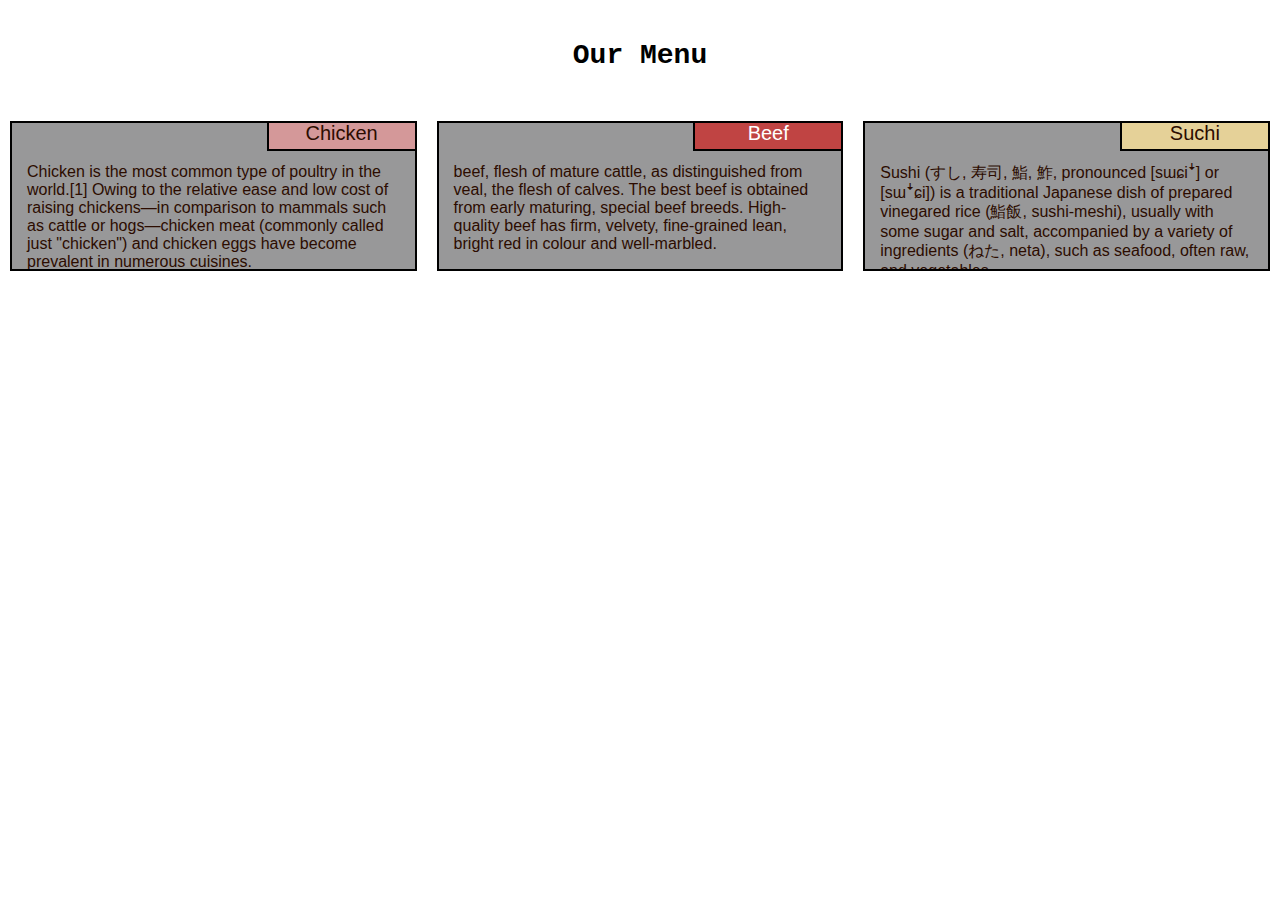
<file: module2-solution/index.html>
<!DOCTYPE html>
<html lang="en">
<head>
    <meta charset="UTF-8">
    <meta http-equiv="X-UA-Compatible" content="IE=edge">
    <meta name="viewport" content="width=device-width, initial-scale=1.0">
    <title>Module 2 Coding Assignment</title>
    <link rel="stylesheet" href="css/style.css">
</head>
<body>
    <h1>Our Menu</h1>
    <section class="col-lg-4 col-md-6 col-sm">
        <p class="title chickenC">Chicken</p>
        <p>Chicken is the most common type of poultry in the world.[1] Owing to the relative ease and low cost of raising chickens—in comparison to mammals such as cattle or hogs—chicken meat (commonly called just "chicken") and chicken eggs have become prevalent in numerous cuisines.</p>
    </section>
    <section class="col-lg-4 col-md-6 col-sm">
        <p class="title beefC">Beef</p>
        <p>beef, flesh of mature cattle, as distinguished from veal, the flesh of calves. The best beef is obtained from early maturing, special beef breeds. High-quality beef has firm, velvety, fine-grained lean, bright red in colour and well-marbled.</p>
    </section>
    <section class="col-lg-4 col-md-12 col-sm">
        <p class="title sushiC">Suchi</p>
        <p>Sushi (すし, 寿司, 鮨, 鮓, pronounced [sɯɕiꜜ] or [sɯꜜɕi]) is a traditional Japanese dish of prepared vinegared rice (鮨飯, sushi-meshi), usually with some sugar and salt, accompanied by a variety of ingredients (ねた, neta), such as seafood, often raw, and vegetables.</p>
    </section>
</body>
</html>
</file>
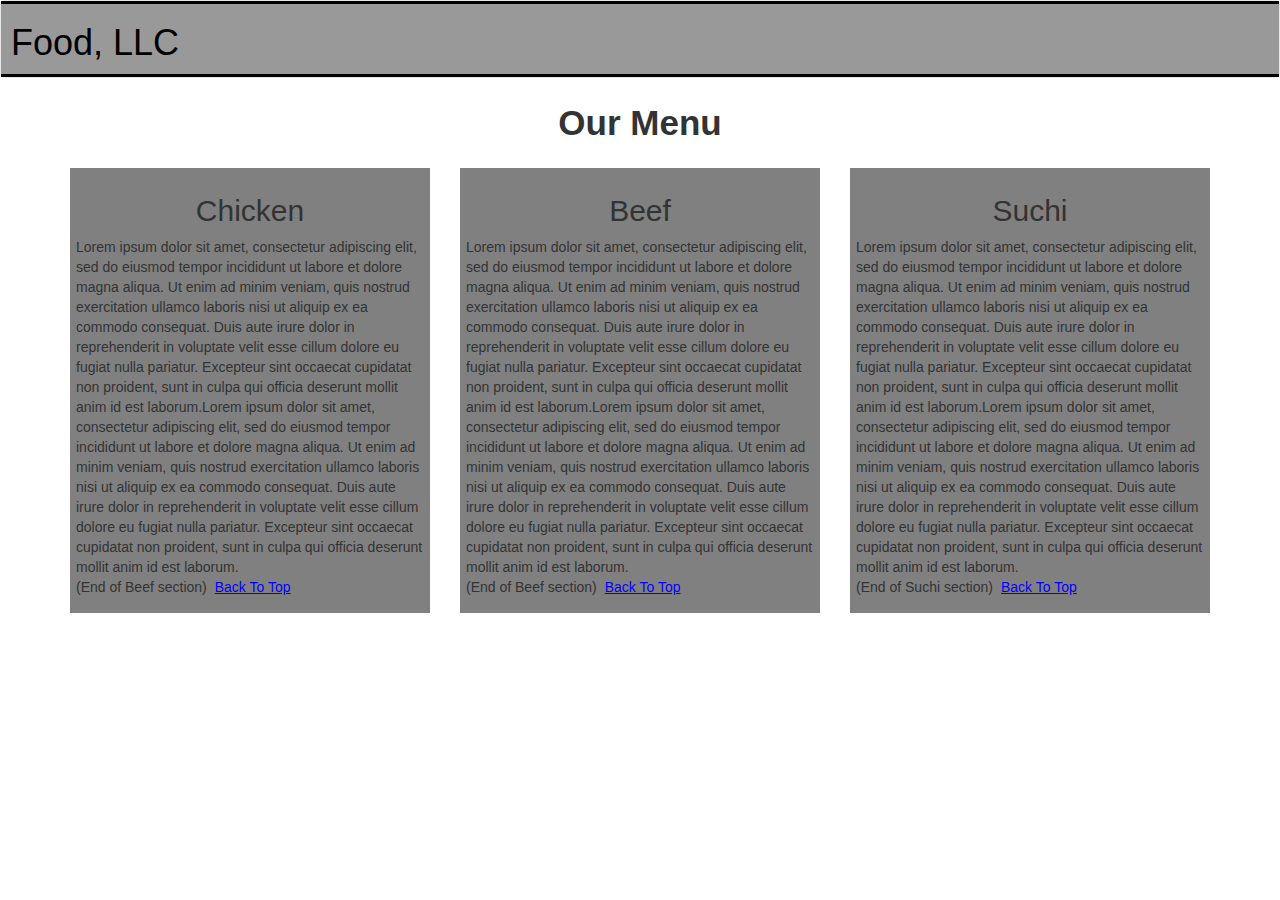
<file: module3-solution/index.html>
<!DOCTYPE html>
<html lang="en">
  <head>
    <title>Food, LLC</title>
    <link
      rel="stylesheet"
      href="https://maxcdn.bootstrapcdn.com/bootstrap/3.3.7/css/bootstrap.min.css"
      integrity="sha384-BVYiiSIFeK1dGmJRAkycuHAHRg32OmUcww7on3RYdg4Va+PmSTsz/K68vbdEjh4u"
      crossorigin="anonymous"
    />
    <link rel="stylesheet" href="./css/style.css" />
  </head>

  <body>
    <header>
      <nav id="header-nav" class="navbar navbar-default">
        <div class="container">
          <div class="navbar-header">
            <div class="navbar-brand text-left">
              <h1>Food, LLC</h1>
            </div>
            <button
              type="button"
              class="navbar-toggle collapsed"
              data-toggle="collapse"
              data-target="#collapsable-nav"
              aria-expanded="false"
            >
              <span class="sr-only">Toggle navigation</span>
              <span class="icon-bar"></span>
              <span class="icon-bar"></span>
              <span class="icon-bar"></span>
            </button>
          </div>
          <div id="collapsable-nav" class="collapse navbar-collapse">
            <ul
              id="nav-list"
              class="nav navbar-nav navbar-right hidden-sm hidden-md hidden-lg"
            >
              <li>
                <a href="#chicken">Chicken</a>
              </li>
              <li>
                <a href="#beef">Beef</a>
              </li>
              <li>
                <a href="#sushi">Sushi</a>
              </li>
            </ul>
          </div>
        </div>
      </nav>
    </header>

    <p class="text-center" id="ourMenu">Our Menu</p>
    <section class="container">
      <div class="row">
        <div class="col-md-4 col-sm-6 col-xs-12">
          <div class="bg-gray" id="chicken">
            <h2 class="text-center">Chicken</h2>
            <p>
              Lorem ipsum dolor sit amet, consectetur adipiscing elit, sed do
              eiusmod tempor incididunt ut labore et dolore magna aliqua. Ut
              enim ad minim veniam, quis nostrud exercitation ullamco laboris
              nisi ut aliquip ex ea commodo consequat. Duis aute irure dolor in
              reprehenderit in voluptate velit esse cillum dolore eu fugiat
              nulla pariatur. Excepteur sint occaecat cupidatat non proident,
              sunt in culpa qui officia deserunt mollit anim id est
              laborum.Lorem ipsum dolor sit amet, consectetur adipiscing elit,
              sed do eiusmod tempor incididunt ut labore et dolore magna aliqua.
              Ut enim ad minim veniam, quis nostrud exercitation ullamco laboris
              nisi ut aliquip ex ea commodo consequat. Duis aute irure dolor in
              reprehenderit in voluptate velit esse cillum dolore eu fugiat
              nulla pariatur. Excepteur sint occaecat cupidatat non proident,
              sunt in culpa qui officia deserunt mollit anim id est laborum.<br />
              <span
                >(End of Beef section)<a href="#ourMenu">Back To Top</a></span
              >
            </p>
          </div>
        </div>
        <div class="col-md-4 col-sm-6 col-xs-12">
          <div class="bg-gray" id="beef">
            <h2 class="text-center">Beef</h2>
            <p>
              Lorem ipsum dolor sit amet, consectetur adipiscing elit, sed do
              eiusmod tempor incididunt ut labore et dolore magna aliqua. Ut
              enim ad minim veniam, quis nostrud exercitation ullamco laboris
              nisi ut aliquip ex ea commodo consequat. Duis aute irure dolor in
              reprehenderit in voluptate velit esse cillum dolore eu fugiat
              nulla pariatur. Excepteur sint occaecat cupidatat non proident,
              sunt in culpa qui officia deserunt mollit anim id est
              laborum.Lorem ipsum dolor sit amet, consectetur adipiscing elit,
              sed do eiusmod tempor incididunt ut labore et dolore magna aliqua.
              Ut enim ad minim veniam, quis nostrud exercitation ullamco laboris
              nisi ut aliquip ex ea commodo consequat. Duis aute irure dolor in
              reprehenderit in voluptate velit esse cillum dolore eu fugiat
              nulla pariatur. Excepteur sint occaecat cupidatat non proident,
              sunt in culpa qui officia deserunt mollit anim id est laborum.<br />
              <span
                >(End of Beef section)<a href="#ourMenu">Back To Top</a></span
              >
            </p>
          </div>
        </div>

        <div class="col-md-4 col-sm-12 col-xs-12">
          <div class="bg-gray" id="sushi">
            <h2 class="text-center">Suchi</h2>
            <p>
              Lorem ipsum dolor sit amet, consectetur adipiscing elit, sed do
              eiusmod tempor incididunt ut labore et dolore magna aliqua. Ut
              enim ad minim veniam, quis nostrud exercitation ullamco laboris
              nisi ut aliquip ex ea commodo consequat. Duis aute irure dolor in
              reprehenderit in voluptate velit esse cillum dolore eu fugiat
              nulla pariatur. Excepteur sint occaecat cupidatat non proident,
              sunt in culpa qui officia deserunt mollit anim id est
              laborum.Lorem ipsum dolor sit amet, consectetur adipiscing elit,
              sed do eiusmod tempor incididunt ut labore et dolore magna aliqua.
              Ut enim ad minim veniam, quis nostrud exercitation ullamco laboris
              nisi ut aliquip ex ea commodo consequat. Duis aute irure dolor in
              reprehenderit in voluptate velit esse cillum dolore eu fugiat
              nulla pariatur. Excepteur sint occaecat cupidatat non proident,
              sunt in culpa qui officia deserunt mollit anim id est laborum.<br />
              <span
                >(End of Suchi section)<a href="#ourMenu">Back To Top</a></span
              >
            </p>
          </div>
        </div>
      </div>
    </section>
    <script
      src="https://code.jquery.com/jquery-2.2.4.min.js"
      integrity="sha256-BbhdlvQf/xTY9gja0Dq3HiwQF8LaCRTXxZKRutelT44="
      crossorigin="anonymous"
    ></script>
    <script
      src="https://maxcdn.bootstrapcdn.com/bootstrap/3.3.7/js/bootstrap.min.js"
      integrity="sha384-Tc5IQib027qvyjSMfHjOMaLkfuWVxZxUPnCJA7l2mCWNIpG9mGCD8wGNIcPD7Txa"
      crossorigin="anonymous"
    ></script>
  </body>
</html>
</file>
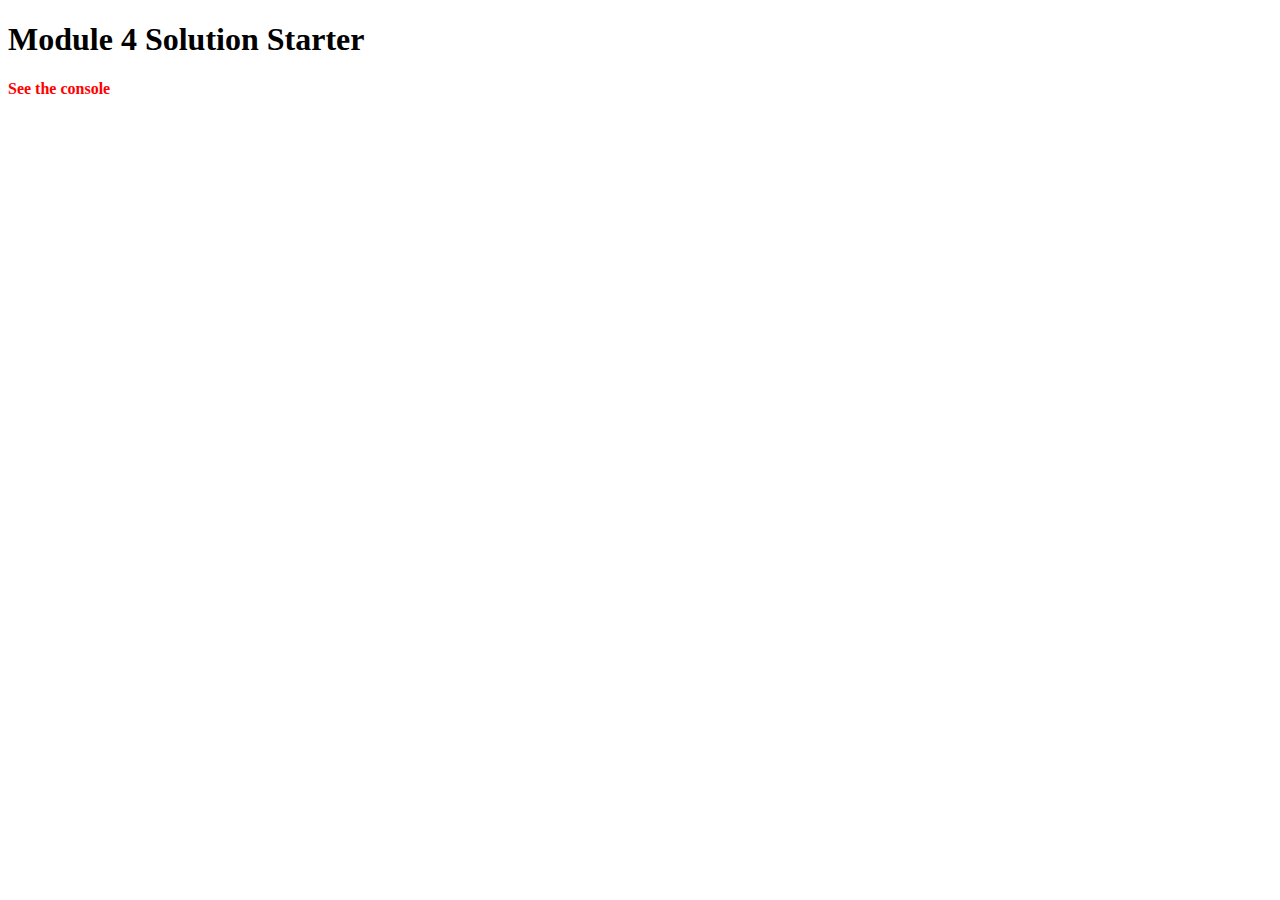
<file: module4-solution/index.html>
<!DOCTYPE html>
<html>
<head>
  <meta charset="utf-8">
  <title>Module 4 Solution Starter</title>
  <script>
    var names = []; // DO NOT REMOVE
  </script>
  <script src="SpeakHello.js"></script>
  <script src="SpeakGoodBye.js"></script>
  <script src="script.js"></script>
</head>
<body>
  <h1>Module 4 Solution Starter</h1>
  <h4 style="color: red;">See the console</h4>
</body>
</html>
</file>
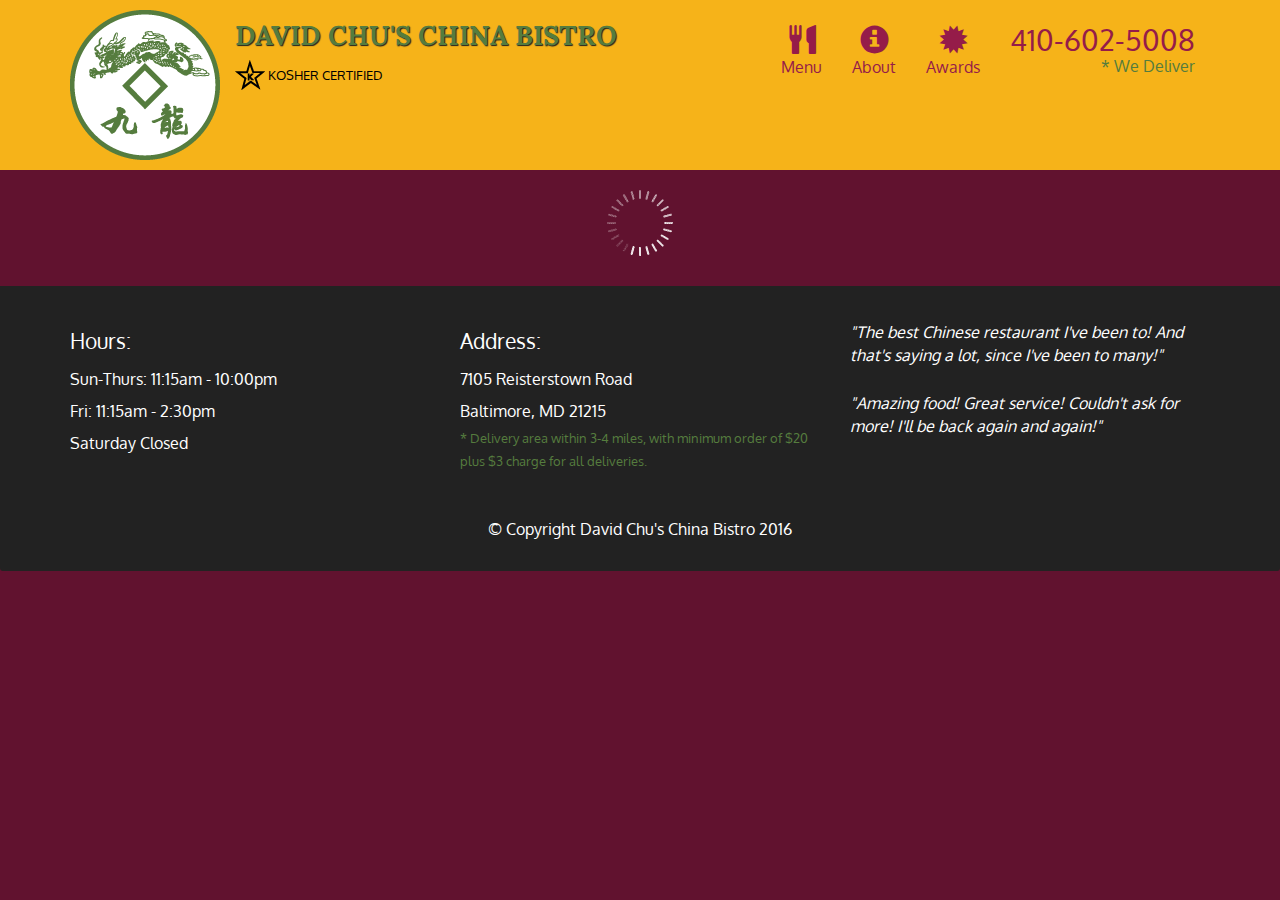
<file: module5-solution/index.html>
<!doctype html>
<html lang="en">
  <head>
    <meta charset="utf-8">
    <meta http-equiv="X-UA-Compatible" content="IE=edge">
    <meta name="viewport" content="width=device-width, initial-scale=1">
    <title>David Chu's China Bistro</title>
    <link rel="stylesheet" href="css/bootstrap.min.css">
    <link rel="stylesheet" href="css/styles.css">
    <link href='https://fonts.googleapis.com/css?family=Oxygen:400,300,700' rel='stylesheet' type='text/css'>
    <link href='https://fonts.googleapis.com/css?family=Lora' rel='stylesheet' type='text/css'>
  </head>
<body>
  <header>
    <nav id="header-nav" class="navbar navbar-default">
      <div class="container">
        <div class="navbar-header">
          <a href="index.html" class="pull-left visible-md visible-lg">
            <div id="logo-img" alt="Logo image"></div>
          </a>

          <div class="navbar-brand">
            <a href="index.html"><h1>David Chu's China Bistro</h1></a>
            <p>
              <img src="images/star-k-logo.png" alt="Kosher certification">
              <span>Kosher Certified</span>
            </p>
          </div>

          <button id="navbarToggle" type="button" class="navbar-toggle collapsed" data-toggle="collapse" data-target="#collapsable-nav" aria-expanded="false">
            <span class="sr-only">Toggle navigation</span>
            <span class="icon-bar"></span>
            <span class="icon-bar"></span>
            <span class="icon-bar"></span>
          </button>
        </div>
        
        <div id="collapsable-nav" class="collapse navbar-collapse">
           <ul id="nav-list" class="nav navbar-nav navbar-right">
            <li id="navHomeButton" class="visible-xs active">
              <a href="index.html">
                <span class="glyphicon glyphicon-home"></span> Home</a>
            </li>
            <li id="navMenuButton">
              <a href="#" onclick="$dc.loadMenuCategories();">
                <span class="glyphicon glyphicon-cutlery"></span><br class="hidden-xs"> Menu</a>
            </li>
            <li>
              <a href="#">
                <span class="glyphicon glyphicon-info-sign"></span><br class="hidden-xs"> About</a>
            </li>
            <li>
              <a href="#">
                <span class="glyphicon glyphicon-certificate"></span><br class="hidden-xs"> Awards</a>
            </li>
            <li id="phone" class="hidden-xs">
              <a href="tel:410-602-5008">
                <span>410-602-5008</span></a><div>* We Deliver</div>
            </li>
          </ul><!-- #nav-list -->
        </div><!-- .collapse .navbar-collapse -->
      </div><!-- .container -->
    </nav><!-- #header-nav -->
  </header>

  <div id="call-btn" class="visible-xs">
    <a class="btn" href="tel:410-602-5008">
    <span class="glyphicon glyphicon-earphone"></span>
    410-602-5008
    </a>
  </div>
  <div id="xs-deliver" class="text-center visible-xs">* We Deliver</div>

  <div id="main-content" class="container"></div>

  <footer class="panel-footer">
    <div class="container">
      <div class="row">
        <section id="hours" class="col-sm-4">
          <span>Hours:</span><br>
          Sun-Thurs: 11:15am - 10:00pm<br>
          Fri: 11:15am - 2:30pm<br>
          Saturday Closed
          <hr class="visible-xs">
        </section>
        <section id="address" class="col-sm-4">
          <span>Address:</span><br>
          7105 Reisterstown Road<br>
          Baltimore, MD 21215
          <p>* Delivery area within 3-4 miles, with minimum order of $20 plus $3 charge for all deliveries.</p>
          <hr class="visible-xs">
        </section>
        <section id="testimonials" class="col-sm-4">
          <p>"The best Chinese restaurant I've been to! And that's saying a lot, since I've been to many!"</p>
          <p>"Amazing food! Great service! Couldn't ask for more! I'll be back again and again!"</p>
        </section>
      </div>
      <div class="text-center">&copy; Copyright David Chu's China Bistro 2016</div>
    </div>
  </footer>

  <!-- jQuery (Bootstrap JS plugins depend on it) -->
  <script src="js/jquery-2.1.4.min.js"></script>
  <script src="js/bootstrap.min.js"></script>
  <script src="js/ajax-utils.js"></script>
  <script src="js/script.js"></script>
</body>
</html>
</file>
<file: module2-solution/css/style.css>
/* Base Styles */
* {
  margin: 0;
  padding: 0;
  box-sizing: border-box;
}
body {
  font-family: Arial, Helvetica, sans-serif;
  font-size: 16px;
}
h1 {
  text-align: center;
  margin: 40px;
  font-size: 175%;
  font-family: Courier;
}
p {
  border: 2px solid black;
  background-color: #989899;
  height: 150px;
  margin: 10px;
  color: #2c0c00;
  text-align: left;
  overflow: hidden;
  padding: 40px 15px 15px 15px;
}

.chickenC {
  background-color: #d49899;
}

.beefC {
  background-color: #c04443;
  color: #fff;
}

.sushiC {
  background-color: #e5d198;
}

.title {
  position: absolute;
  top: 0px;
  right: 0px;
  padding: 3px 0px 0px 0px;
  width: 150px;
  height: 30px;
  text-align: center;
  font-size: 125%;
  line-height: 15px;
}

.row {
  width: 100%;
}
/* Desktop view */

@media (min-width: 992px) {
  .col-lg-1,
  .col-lg-2,
  .col-lg-3,
  .col-lg-4,
  .col-lg-5,
  .col-lg-6,
  .col-lg-7,
  .col-lg-8,
  .col-lg-9,
  .col-lg-10,
  .col-lg-11,
  .col-lg-12 {
    float: left;
    position: relative;
  }
  .col-lg-1 {
    width: 8.33%;
  }
  .col-lg-2 {
    width: 16.66%;
  }
  .col-lg-3 {
    width: 25%;
  }
  .col-lg-4 {
    width: 33.33%;
  }
  .col-lg-5 {
    width: 41.66%;
  }
  .col-lg-6 {
    width: 50%;
  }
  .col-lg-7 {
    width: 58.33%;
  }
  .col-lg-8 {
    width: 66.66%;
  }
  .col-lg-9 {
    width: 74.99%;
  }
  .col-lg-10 {
    width: 83.33%;
  }
  .col-lg-11 {
    width: 91.66%;
  }
  .col-lg-12 {
    width: 100%;
  }
}
/* Tablet view */
@media (min-width: 768px) and (max-width: 991px) {
  .col-md-1,
  .col-md-2,
  .col-md-3,
  .col-md-4,
  .col-md-5,
  .col-md-6,
  .col-md-7,
  .col-md-8,
  .col-md-9,
  .col-md-10,
  .col-md-11,
  .col-md-12 {
    float: left;
    position: relative;
  }
  .col-md-1 {
    width: 8.33%;
  }
  .col-md-2 {
    width: 16.66%;
  }
  .col-md-3 {
    width: 25%;
  }
  .col-md-4 {
    width: 33.33%;
  }
  .col-md-5 {
    width: 41.66%;
  }
  .col-md-6 {
    width: 50%;
  }
  .col-md-7 {
    width: 58.33%;
  }
  .col-md-8 {
    width: 66.66%;
  }
  .col-md-9 {
    width: 74.99%;
  }
  .col-md-10 {
    width: 83.33%;
  }
  .col-md-11 {
    width: 91.66%;
  }
  .col-md-12 {
    width: 100%;
  }
  h1 {
    margin-bottom: 10px;
  }
}
/* Mobile view */

@media (max-width: 767px) {
  .col-sm {
    float: left;
    position: relative;
  }
  h1 {
    margin-bottom: 10px;
  }
}
</file>
<file: module3-solution/css/style.css>
.navbar-brand {
  padding-top: 15px;
}

.navbar-brand h1 {
  color: black;
  margin-top: 0;
  margin-bottom: 0;
  line-height: 0.75;
  margin-left: 0;
  text-align: left;
}

#header-nav > .container {
  width: 100%;
  padding: 0;
  background-color: rgb(153, 153, 153);
  border-top: black solid 3px;
  border-bottom: black solid 3px;
}

.navbar-header {
  font-weight: bold;
  color: black;
  padding: 10px;
  margin: 0;
  width: 100%;
}

.navbar-default button.navbar-toggle {
  border-color: black;
  padding: 8px;
}

.navbar-default .navbar-toggle span.icon-bar {
  height: 4px;
  background-color: black;
}

#ourMenu {
  font-size: 2.5em;
  font-weight: bold;
  margin: 20px;
}

#nav-list {
  background-color: white;
  margin: 0;
  padding: 0;
}

#nav-list > li {
  border-top: #888 solid 1px;
  border-bottom: #888 solid 1px;
}

#nav-list a {
  color: #000;
  text-align: center;
  font-weight: bold;
}

#nav-list a:hover {
  background: #e7e7e7;
}

#nav-list a span {
  font-size: 1.8em;
}

.bg-gray {
  background-color: grey;
  padding: 6px;
}

p > span > a{
    color: blue;
    text-decoration: underline;
    margin-left:8px ;
}
/* Small devices (landscape phones, 360px and up)*/
@media (min-width: 360px) {
  .bg-gray {
    margin-bottom: 20px;
  }
}
</file>
<file: module5-solution/css/styles.css>
body {
  font-size: 16px;
  color: #fff;
  background-color: #61122f;
  font-family: 'Oxygen', sans-serif;
}

/** HEADER **/
#header-nav {
  background-color: #f6b319;
  border-radius: 0;
  border: 0;
}

#logo-img {
  background: url('../images/restaurant-logo_large.png') no-repeat;
  width: 150px;
  height: 150px;
  margin: 10px 15px 10px 0;
}

.navbar-brand {
  padding-top: 25px;
}
.navbar-brand h1 { /* Restaurant name */
  font-family: 'Lora', serif;
  color: #557c3e;
  font-size: 1.5em;
  text-transform: uppercase;
  font-weight: bold;
  text-shadow: 1px 1px 1px #222;
  margin-top: 0;
  margin-bottom: 0;
  line-height: .75;
}
.navbar-brand a:hover, .navbar-brand a:focus {
  text-decoration: none;
}
.navbar-brand p { /* Kosher cert */
  color: #000;
  text-transform: uppercase;
  font-size: .7em;
  margin-top: 15px;
}
.navbar-brand p span { /* Star-K */
  vertical-align: middle;
}

#nav-list {
  margin-top: 10px;
}
#nav-list a {
  color: #951C49;
  text-align: center;
}
#nav-list a:hover {
  background: #E7E7E7;
}
#nav-list a span {
  font-size: 1.8em;
}

#phone {
  margin-top: 5px;
}
#phone a { /* Phone number */
  text-align: right;
  padding-bottom: 0;
}
#phone div { /* We Deliver */
  color: #557c3e;
  text-align: right;
  padding-right: 15px;
}

.navbar-header button.navbar-toggle, .navbar-header .icon-bar {
  border: 1px solid #61122f;
}
.navbar-header button.navbar-toggle {
  clear: both;
  margin-top: -30px;
}
/* END HEADER */

/* FOOTER */
.panel-footer {
  margin-top: 30px;
  padding-top: 35px;
  padding-bottom: 30px;
  background-color: #222;
  border-top: 0;
}
.panel-footer div.row {
  margin-bottom: 35px;
}
#hours, #address {
  line-height: 2;
}
#hours > span, #address > span {
  font-size: 1.3em;
}
#address p {
  color: #557c3e;
  font-size: .8em;
  line-height: 1.8;
}
#testimonials {
  font-style: italic;
}
#testimonials p:nth-child(2) {
  margin-top: 25px;
}
/* END FOOTER */



/* HOME PAGE */
.container .jumbotron {
  box-shadow: 0 0 50px #3F0C1F;
  border: 2px solid #3F0C1F;
}

#menu-tile, #specials-tile, #map-tile {
  height: 250px;
  width: 100%;
  margin-bottom: 15px;
  position: relative;
  border: 2px solid #3F0C1F;
  overflow: hidden;
}
#menu-tile:hover, #specials-tile:hover, #map-tile:hover {
  box-shadow: 0 1px 5px 1px #cccccc;
}
#menu-tile {
  background: url('../images/menu-tile.jpg') no-repeat;
  background-position: center;
}
#specials-tile {
  background: url('../images/specials-tile.jpg') no-repeat;
  background-position: center;
}
#menu-tile span, #specials-tile span, #map-tile span {
  position: absolute;
  bottom: 0;
  right: 0;
  width: 100%;
  text-align: center;
  font-size: 1.6em;
  text-transform: uppercase;
  background-color: #000;
  color: #fff;
  opacity: .8;
}
/* END HOME PAGE */

/* MENU CATEGORIES PAGE */
.category-tile { 
  position: relative;
  border: 2px solid #3F0C1F;
  overflow: hidden;
  width: 200px;
  height: 200px;
  margin: 0 auto 15px;
}
.category-tile span {
  position: absolute;
  bottom: 0;
  right: 0;
  width: 100%;
  text-align: center;
  font-size: 1.2em;
  text-transform: uppercase;
  background-color: #000;
  color: #fff;
  opacity: .8;
}
.category-tile:hover {
  box-shadow: 0 1px 5px 1px #cccccc;
}

#menu-categories-title + div {
  margin-bottom: 50px;
}
/* END MENU CATEGORIES PAGE */

/* SINGLE CATEGORY PAGE */
.menu-item-tile {
  margin-bottom: 25px;
}
.menu-item-tile hr {
  width: 80%;
}
.menu-item-tile .menu-item-price {
  font-size: 1.1em;
  text-align: right;
  margin-top: -15px;
  margin-right: -15px;
}
.menu-item-tile .menu-item-price span {
  font-size: .6em;
}
.menu-item-photo {
  position: relative;
  border: 2px solid #3F0C1F; 
  overflow: hidden;
  padding: 0;
  margin-right: -15px;
  margin-left: auto;
  margin-bottom: 20px;
  max-width: 250px;
}
.menu-item-photo div {
  position: absolute;
  bottom: 0;
  right: 0;
  width: 80px;
  background-color: #557c3e;
  text-align: center;
}
.menu-item-description {
  padding-right: 30px;
}
h3.menu-item-title {
  margin: 0 0 10px;
}
.menu-item-details {
  font-size: .9em;
  font-style: italic;
}
/* END SINGLE CATEGORY PAGE */


/********** Large devices only **********/
@media (min-width: 1200px) {
  .container .jumbotron {
    background: url('../images/jumbotron_1200.jpg') no-repeat;
    height: 675px;
  }
}

/********** Medium devices only **********/
@media (min-width: 992px) and (max-width: 1199px) {
  /* Header */
  #logo-img {
    background: url('../images/restaurant-logo_medium.png') no-repeat;
    width: 100px;
    height: 100px;
    margin: 5px 5px 5px 0;
  }
  /* End Header */

  /* Home Page */
  .container .jumbotron {
    background: url('../images/jumbotron_992.jpg') no-repeat;
    height: 558px;
  }
  /* End Home Page */
}

/********** Small devices only **********/
@media (min-width: 768px) and (max-width: 991px) {
  /* Home Page */
  .container .jumbotron {
    background: url('../images/jumbotron_768.jpg') no-repeat;
    height: 432px;
  }
  /* End Home Page */
}

/********** Extra small devices only **********/
@media (max-width: 767px) {
  /* Header */
  .navbar-brand {
    padding-top: 10px;
    height: 80px;
  }
  .navbar-brand h1 { /* Restaurant name */
    padding-top: 10px;
    font-size: 5vw; /* 1vw = 1% of viewport width */
  }
  .navbar-brand p { /* Kosher cert */
    font-size: .6em;
    margin-top: 12px;
  }
  .navbar-brand p img { /* Star-K */
    height: 20px;
  }

  #collapsable-nav a { /* Collapsed nav menu text */
    font-size: 1.2em;
  }
  #collapsable-nav a span { /* Collapsed nav menu glyph */
    font-size: 1em;
    margin-right: 5px;
  }

  #call-btn > a {
    font-size: 1.5em;
    display: block;
    margin: 0 20px;
    padding: 10px;
    border: 2px solid #fff;
    background-color: #f6b319;
    color: #951c49;
  }
  #xs-deliver {
    margin-top: 5px;
    font-size: .7em;
    letter-spacing: .1em;
    text-transform: uppercase;
  }
  /* End Header */

  /* Footer */
  .panel-footer section {
    margin-bottom: 30px;
    text-align: center;
  }
  .panel-footer section:nth-child(3) {
    margin-bottom: 0; /* margin already exists on the whole row */
  }
  .panel-footer section hr {
    width: 50%;
  }
  /* End Footer */

  /* Home Page */
  .container .jumbotron {
    margin-top: 30px;
    padding: 0;
  }
  #menu-tile, #specials-tile {
    width: 360px;
    margin: 0 auto 15px;
  }

  .menu-item-photo {
    margin-right: auto;
  }
  .menu-item-tile .menu-item-price {
    text-align: center;
  }
  .menu-item-description {
    text-align: center;;
  }
}


/********** Super extra small devices Only :-) (e.g., iPhone 4) **********/
@media (max-width: 479px) {
  /* Header */
  .navbar-brand h1 { /* Restaurant name */
    padding-top: 5px;
    font-size: 6vw;
  }
  /* End Header */
  
  /* Home page */
  #menu-tile, #specials-tile {
    width: 280px;
    margin: 0 auto 15px;
  }

  .col-xxs-12 {
    position: relative;
    min-height: 1px;
    padding-right: 15px;
    padding-left: 15px;
    float: left;
    width: 100%;
  }
}
</file>
